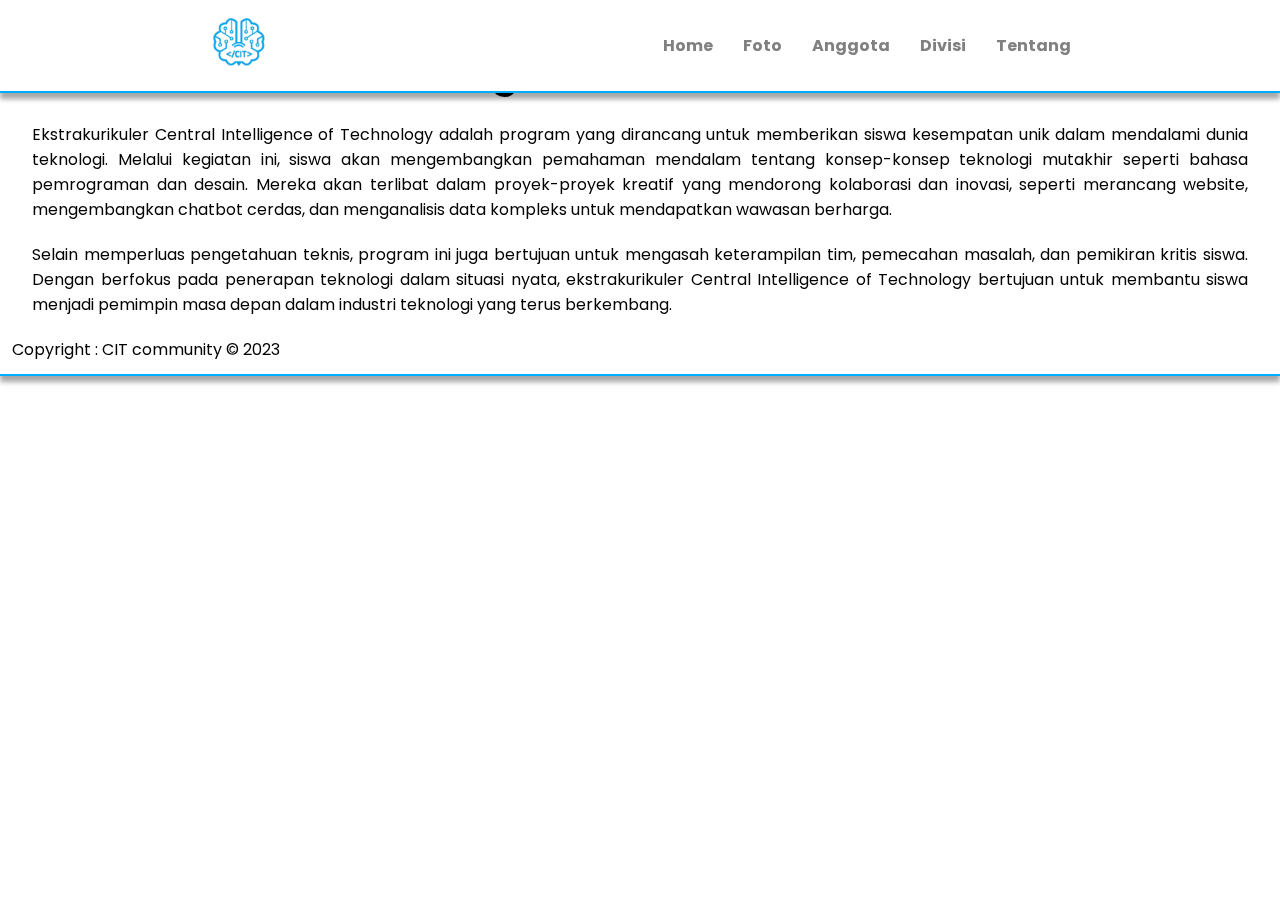
<file: .github/workflows/tentang.html>
<!DOCTYPE html>
<html lang="en">
<head>
  <meta charset="UTF-8">
  <meta name="viewport" content="width=device-width, initial-scale=1.0">
  <title>CIT - Tentang C.I.T</title>
  <link rel="icon" href="img/citt.jpg" type="image/png">
  <link rel="stylesheet" href="style4.css">
</head>
<body>
  <header>
    <header>
        <header>
            <nav>
              <div class="logo">
                <img src="logo1.jpg" alt="logo" />
              </div>
              <ul>
                <li><a href="index.html">Home</a></li>
                <li><a href="fotoh.html">Foto</a></li>
                <li><a href="anggota.html">Anggota</a></li>
                <li><a href="divisi.html">Divisi</a></li>
                <li><a href="tentang.html">Tentang</a></li>
              </ul>
      </header>
  </header>
  <main>
    <section id="Tentang">
      <h1>Tentang Ekstrakurikuler C.I.T</h1>
      <p>
        Ekstrakurikuler Central Intelligence of Technology adalah program yang dirancang untuk memberikan siswa kesempatan unik dalam mendalami dunia teknologi. Melalui kegiatan ini, siswa akan mengembangkan pemahaman mendalam tentang konsep-konsep teknologi mutakhir seperti bahasa pemrograman dan desain. Mereka akan terlibat dalam proyek-proyek kreatif yang mendorong kolaborasi dan inovasi, seperti merancang website, mengembangkan chatbot cerdas, dan menganalisis data kompleks untuk mendapatkan wawasan berharga.
      </p>
      <p>
        Selain memperluas pengetahuan teknis, program ini juga bertujuan untuk mengasah keterampilan tim, pemecahan masalah, dan pemikiran kritis siswa. Dengan berfokus pada penerapan teknologi dalam situasi nyata, ekstrakurikuler Central Intelligence of Technology bertujuan untuk membantu siswa menjadi pemimpin masa depan dalam industri teknologi yang terus berkembang.
      </p>
    </section>
  </main>
</body>
<footer>
    <p>Copyright : CIT community &copy; 2023</p>
  </footer>
</html>
</file>
<file: .github/workflows/style4.css>
@import url('https://fonts.googleapis.com/css2?family=Poppins:wght@500;600;700&display=swap');

*{
    padding: 0;
    margin: 0;
    box-sizing: border-box;
    font-family: 'Poppins', sans-serif;
    scroll-behavior: smooth;
}
.logo img {
    width: 60px;
}
header{
    position: fixed;
    top: 0;
    left:0;
    right:0;
    padding: 12px;
    background-color: white;
    border-bottom: 2px solid rgb(0, 174, 255);
    box-shadow: 0px 6px 5px 0px rgba(0,0,0,0.35);
}
nav {
    display: flex;
    justify-content: space-around;
    align-items: center;
}

ul {
    text-align: center;
    list-style-type: none;
    display: flex;
    gap: 30px;
}

ul li a{
    text-decoration: none;
    font-weight: bold;
    color: grey;
}

nav ul li a:hover{
    color: black;
}

button {
    border: none;
    padding: 12px 30px;
    font-weight: bold;
    cursor: pointer;
}

/* Your existing CSS styles */

/* Additional styles for tentang section */
main #Tentang {
    margin-top: 30px;
    text-align: justify;
    padding: 0 20px;
  }
  
  main #Tentang h1 {
    text-align: center;
    font-size: 40px;
    margin-top: 20px;
    margin-bottom: 20px;
  }
  
  main #Tentang p {
    margin-bottom: 20px;
  }
</file>
